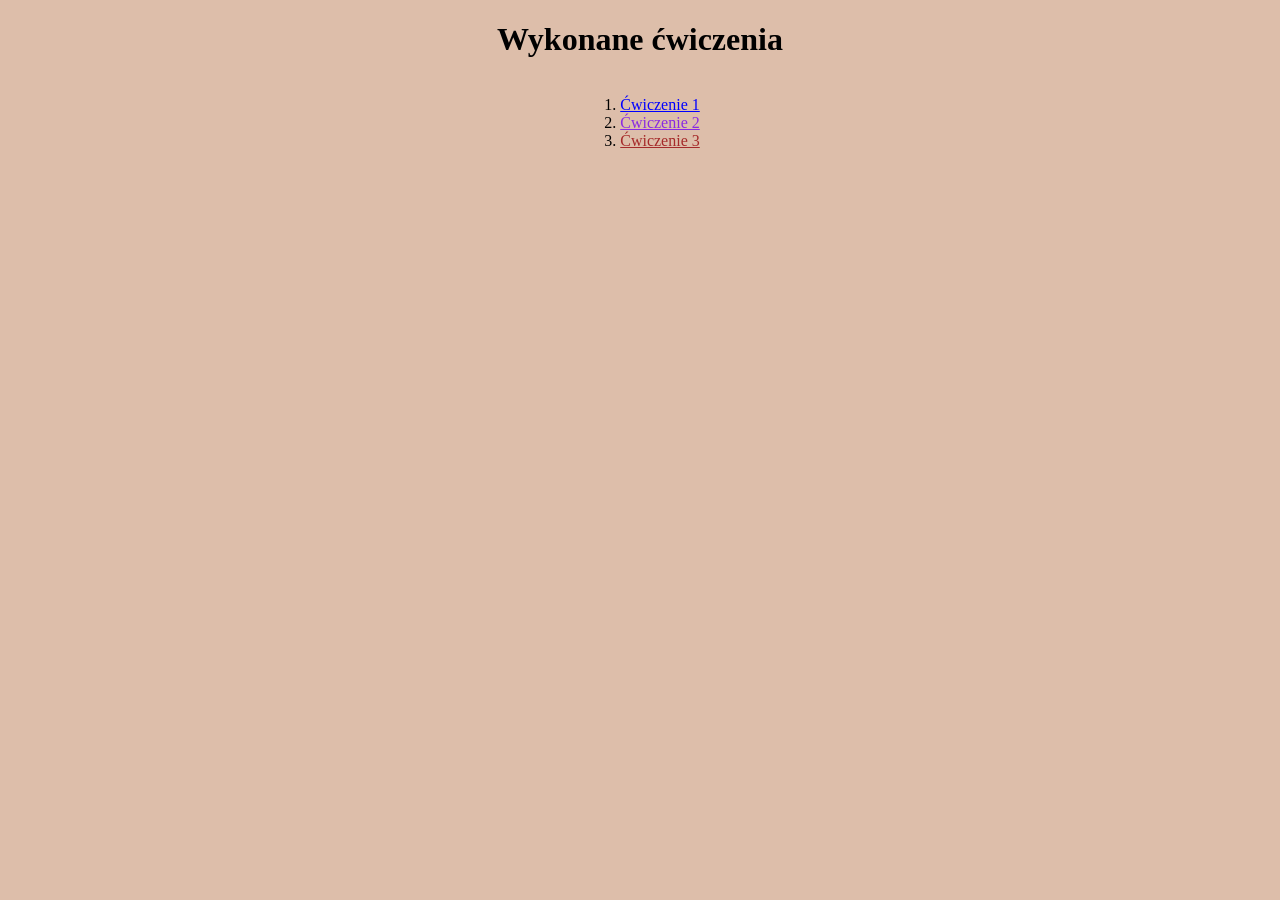
<file: Lab_01/index.html>
<!doctype html>
<html lang="pl">
  <head>
    <meta charset="UTF-8" />
    <meta name="viewport" content="width=device-width, initial-scale=1.0" />
    <title>My Website - Article</title>
    <link rel="stylesheet" href="./style.css" />
  </head>
  <body>
    <main class="main-container">
      <h1>Wykonane ćwiczenia</h1>
      <ol class="nav-list">
        <li><a href="cwiczenie1.html" style="color: blue">Ćwiczenie 1</a></li>
        <li>
          <a href="cwiczenie2.html" style="color: blueviolet">Ćwiczenie 2</a>
        </li>
        <li><a href="cwiczenie3.html" style="color: brown">Ćwiczenie 3</a></li>
      </ol>
    </main>
    <script src="index.js"></script>
  </body>
</html>
</file>
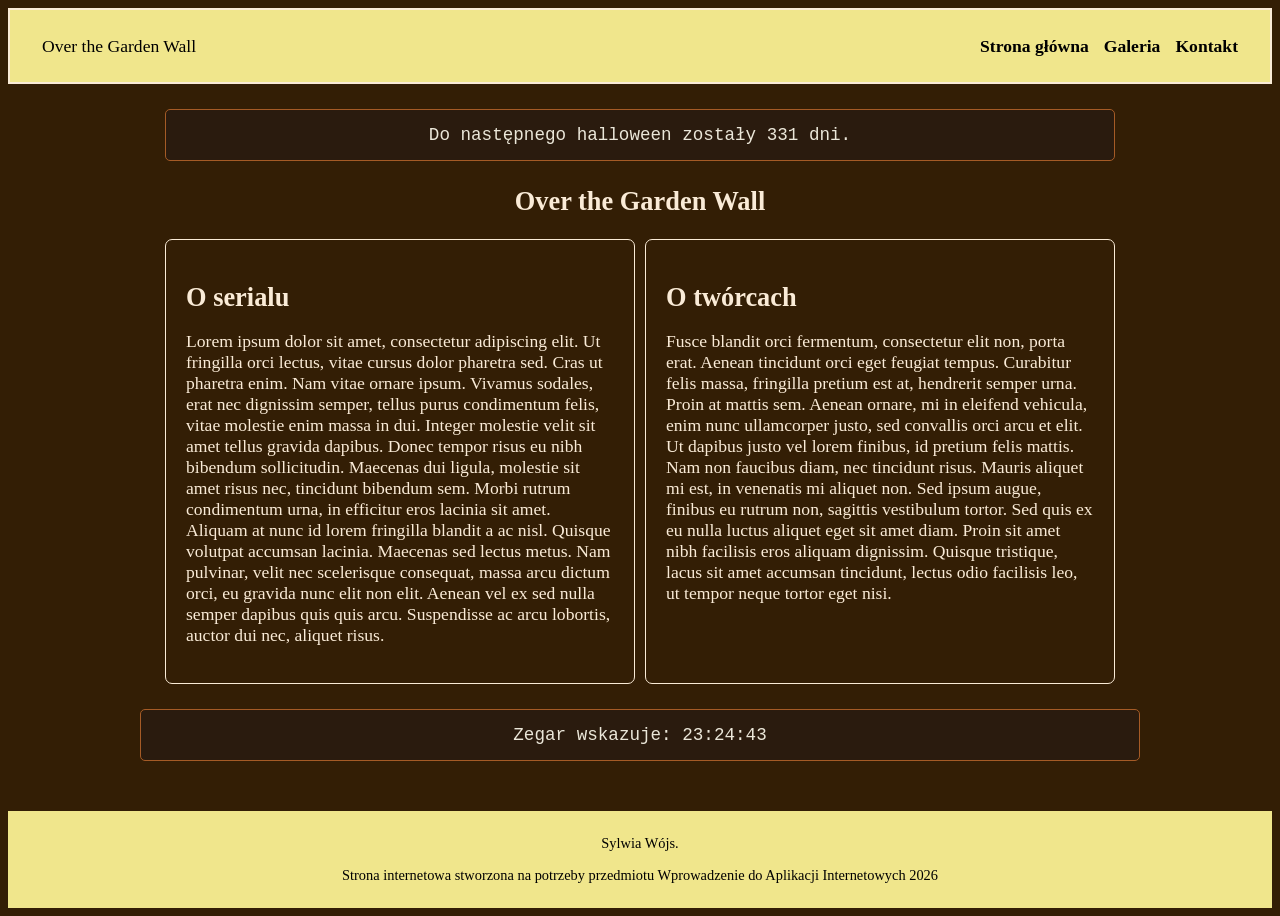
<file: Projekt_01/index.html>
<!doctype html>
<html lang="pl">
  <head>
    <meta charset="UTF-8" />
    <meta name="viewport" content="width=device-width, initial-scale=1.0" />
    <title>Over the Garden Wall Fanpage</title>
    <link rel="stylesheet" href="./style.css" />
  </head>
  <body>
    <header>
      <nav class="navbar">
        <div class="logo">Over the Garden Wall</div>
        <ul class="nav-links">
          <li><a href="index.html">Strona główna</a></li>
          <li><a href="galeria.html">Galeria</a></li>
          <li><a href="kontakt.html">Kontakt</a></li>
        </ul>
      </nav>
    </header>

    <main class="main-container">
      <section class="intro">
        <div class="halloween-counter">
          Do następnego halloween zostały <span id="days-count">...</span> dni.
        </div>

        <h1>Over the Garden Wall</h1>
        <div class="intro-grid">
          <div class="intro-card">
            <h2>O serialu</h2>
            <p>
              Lorem ipsum dolor sit amet, consectetur adipiscing elit. Ut
              fringilla orci lectus, vitae cursus dolor pharetra sed. Cras ut
              pharetra enim. Nam vitae ornare ipsum. Vivamus sodales, erat nec
              dignissim semper, tellus purus condimentum felis, vitae molestie
              enim massa in dui. Integer molestie velit sit amet tellus gravida
              dapibus. Donec tempor risus eu nibh bibendum sollicitudin.
              Maecenas dui ligula, molestie sit amet risus nec, tincidunt
              bibendum sem. Morbi rutrum condimentum urna, in efficitur eros
              lacinia sit amet. Aliquam at nunc id lorem fringilla blandit a ac
              nisl. Quisque volutpat accumsan lacinia. Maecenas sed lectus
              metus. Nam pulvinar, velit nec scelerisque consequat, massa arcu
              dictum orci, eu gravida nunc elit non elit. Aenean vel ex sed
              nulla semper dapibus quis quis arcu. Suspendisse ac arcu lobortis,
              auctor dui nec, aliquet risus.
            </p>
          </div>
          <div class="intro-card">
            <h2>O twórcach</h2>
            <p>
              Fusce blandit orci fermentum, consectetur elit non, porta erat.
              Aenean tincidunt orci eget feugiat tempus. Curabitur felis massa,
              fringilla pretium est at, hendrerit semper urna. Proin at mattis
              sem. Aenean ornare, mi in eleifend vehicula, enim nunc ullamcorper
              justo, sed convallis orci arcu et elit. Ut dapibus justo vel lorem
              finibus, id pretium felis mattis. Nam non faucibus diam, nec
              tincidunt risus. Mauris aliquet mi est, in venenatis mi aliquet
              non. Sed ipsum augue, finibus eu rutrum non, sagittis vestibulum
              tortor. Sed quis ex eu nulla luctus aliquet eget sit amet diam.
              Proin sit amet nibh facilisis eros aliquam dignissim. Quisque
              tristique, lacus sit amet accumsan tincidunt, lectus odio
              facilisis leo, ut tempor neque tortor eget nisi.
            </p>
          </div>
        </div>
      </section>
      <div class="clock">
        Zegar wskazuje: <span id="live-clock">00:00:00</span>
      </div>
    </main>
    <footer>
      <p>Sylwia Wójs.</p>
      <p>
        Strona internetowa stworzona na potrzeby przedmiotu Wprowadzenie do
        Aplikacji Internetowych 2026
      </p>
    </footer>
    <script src="index.js"></script>
  </body>
</html>
</file>
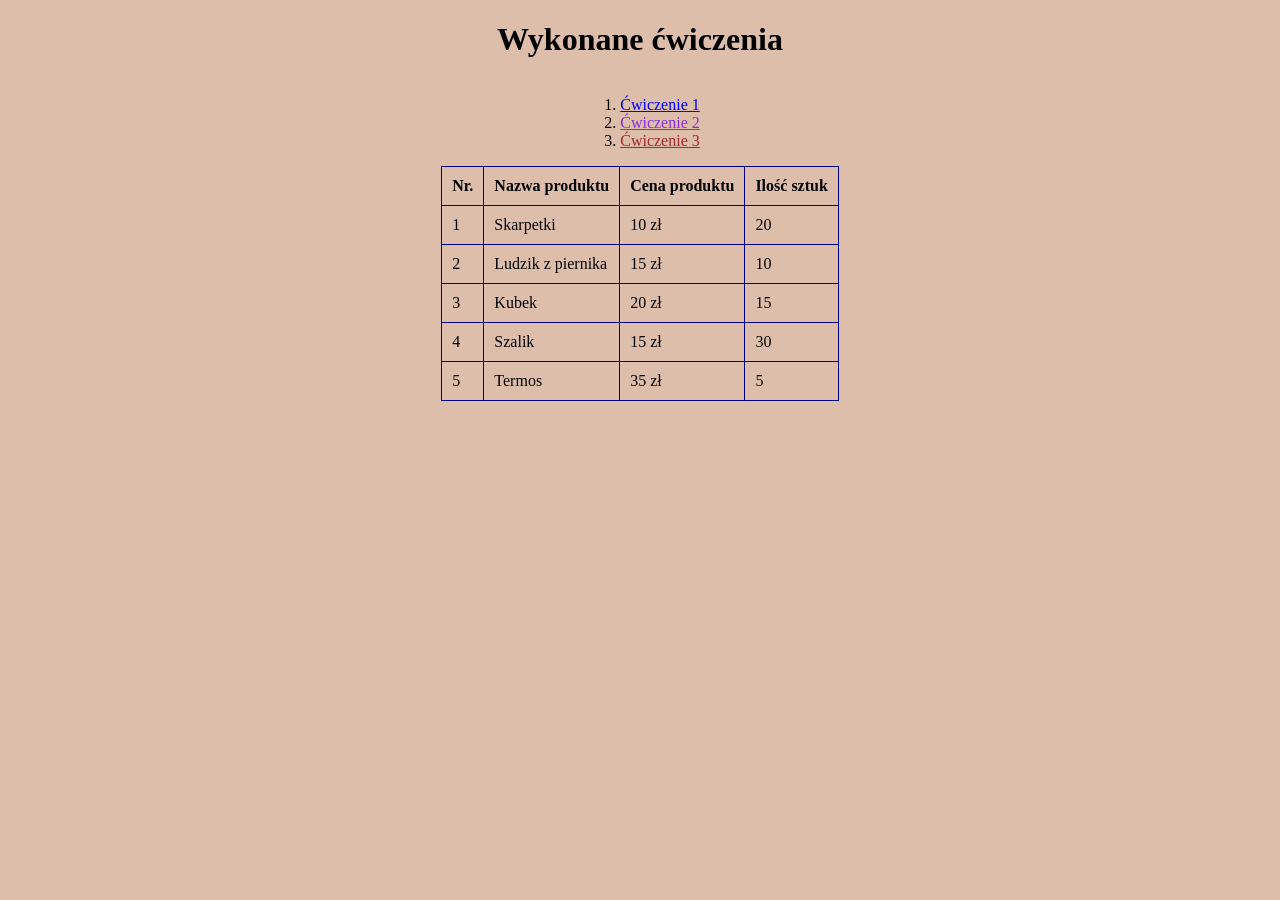
<file: Lab_01/cwiczenie2.html>
<!doctype html>
<html lang="pl">
  <head>
    <meta charset="UTF-8" />
    <meta name="viewport" content="width=device-width, initial-scale=1.0" />
    <title>My Website - Article</title>
    <link rel="stylesheet" href="./style.css" />
  </head>
  <body>
    <main class="main-container">
      <h1>Wykonane ćwiczenia</h1>
      <ol class="nav-list">
        <li><a href="cwiczenie1.html" style="color: blue">Ćwiczenie 1</a></li>
        <li>
          <a href="cwiczenie2.html" style="color: blueviolet">Ćwiczenie 2</a>
        </li>
        <li><a href="cwiczenie3.html" style="color: brown">Ćwiczenie 3</a></li>
      </ol>
      <table id="cwiczenie2table">
        <thead>
          <tr>
            <th>Nr.</th>
            <th>Nazwa produktu</th>
            <th>Cena produktu</th>
            <th>Ilość sztuk</th>
          </tr>
        </thead>
        <tbody>
          <tr>
            <td>1</td>
            <td>Skarpetki</td>
            <td>10 zł</td>
            <td>20</td>
          </tr>
          <tr>
            <td>2</td>
            <td>Ludzik z piernika</td>
            <td>15 zł</td>
            <td>10</td>
          </tr>
          <tr>
            <td>3</td>
            <td>Kubek</td>
            <td>20 zł</td>
            <td>15</td>
          </tr>
          <tr>
            <td>4</td>
            <td>Szalik</td>
            <td>15 zł</td>
            <td>30</td>
          </tr>
          <tr>
            <td>5</td>
            <td>Termos</td>
            <td>35 zł</td>
            <td>5</td>
          </tr>
        </tbody>
      </table>
    </main>
    <script src="index.js"></script>
  </body>
</html>
</file>
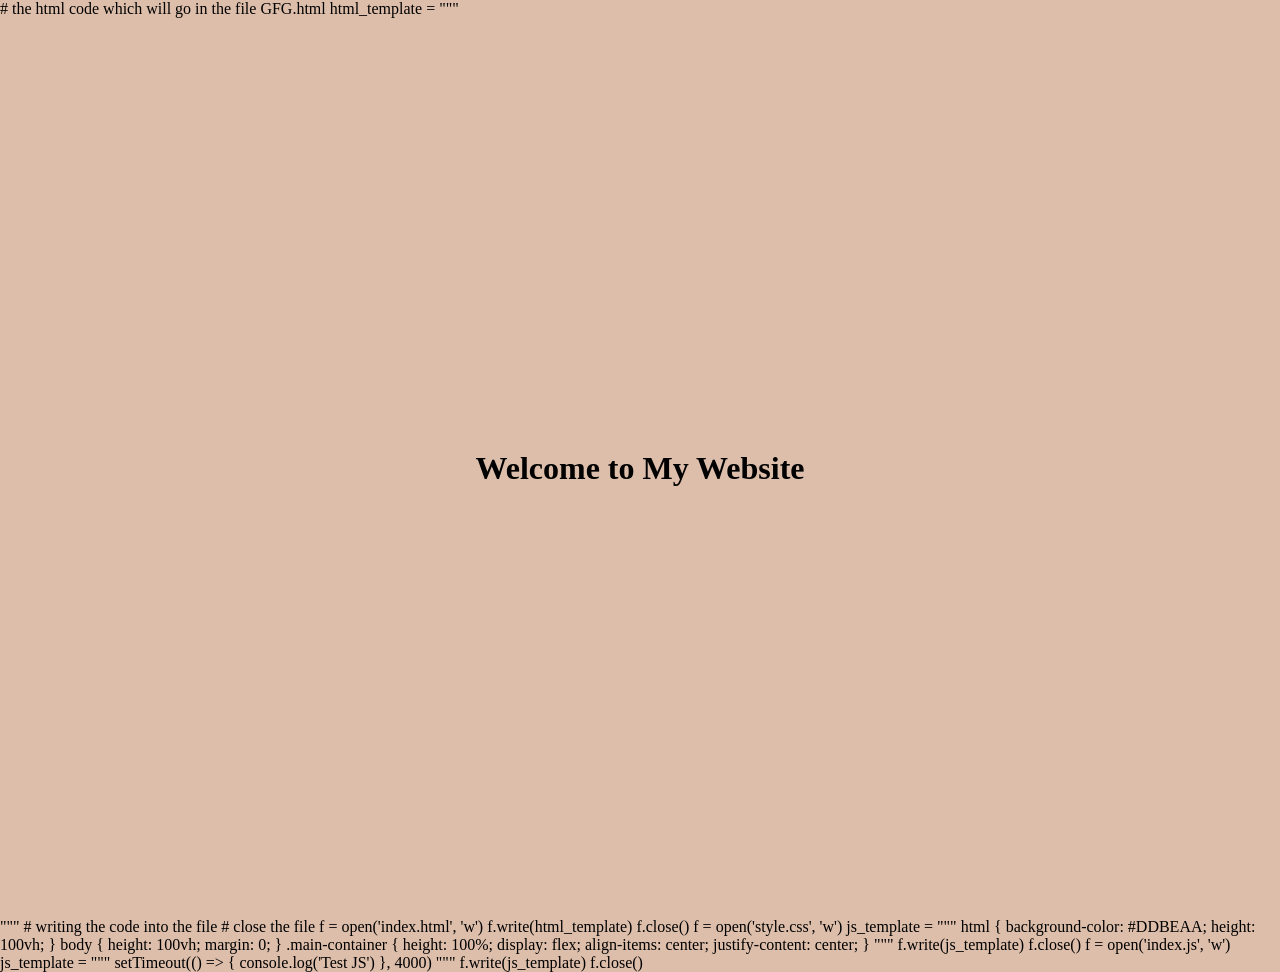
<file: Lab_01/GFG.html>
# the html code which will go in the file GFG.html html_template = """
<!doctype html>
<html lang="pl">
  <head>
    <meta charset="UTF-8" />
    <meta name="viewport" content="width=device-width, initial-scale=1.0" />
    <title>My Website</title>
    <link rel="stylesheet" href="./style.css" />
  </head>
  <body>
    <main class="main-container">
      <h1>Welcome to My Website</h1>
    </main>
    <script src="index.js"></script>
  </body>
</html>
""" # writing the code into the file # close the file f = open('index.html',
'w') f.write(html_template) f.close() f = open('style.css', 'w') js_template =
""" html { background-color: #DDBEAA; height: 100vh; } body { height: 100vh;
margin: 0; } .main-container { height: 100%; display: flex; align-items: center;
justify-content: center; } """ f.write(js_template) f.close() f =
open('index.js', 'w') js_template = """ setTimeout(() => { console.log('Test
JS') }, 4000) """ f.write(js_template) f.close()
</file>
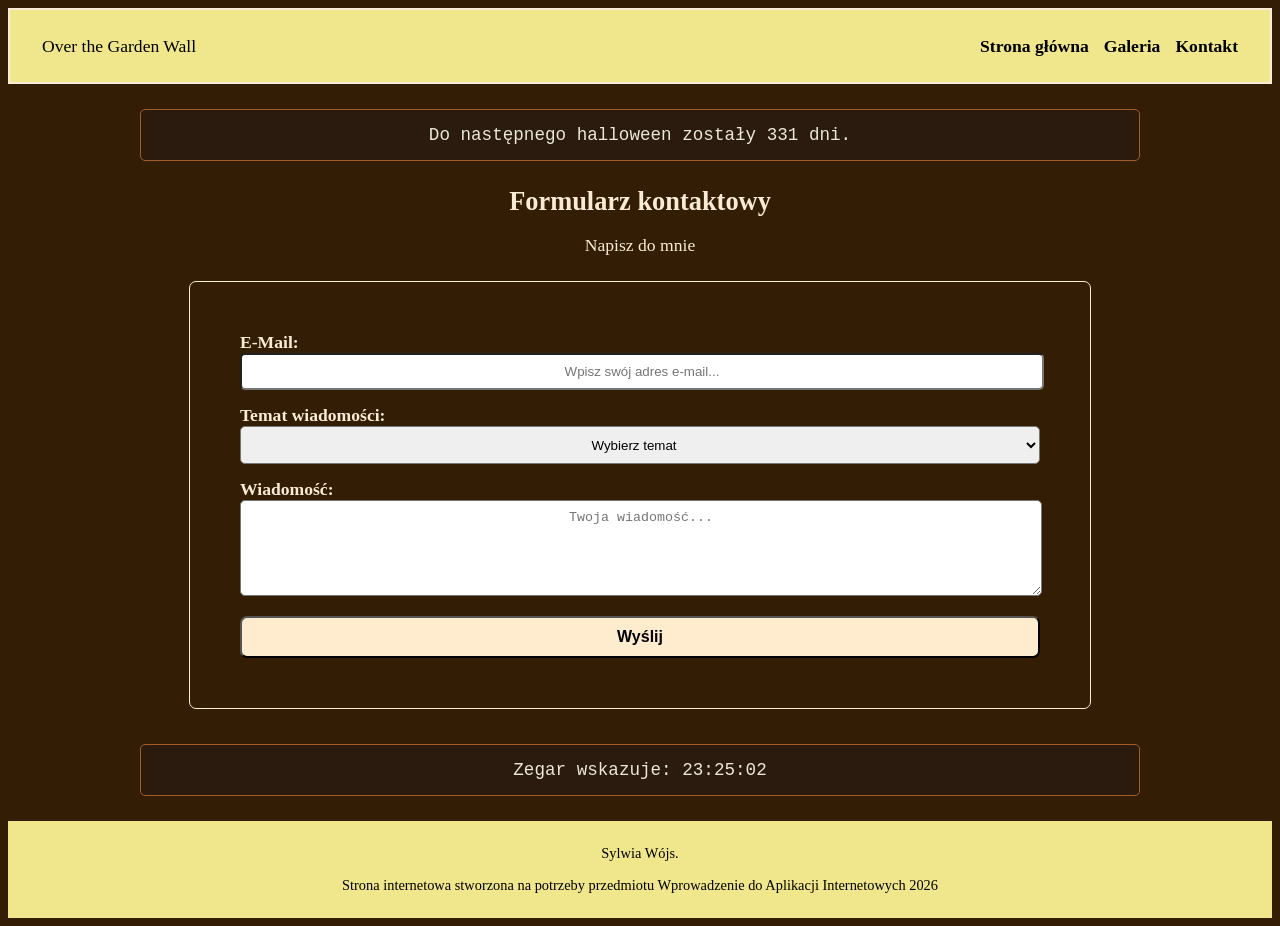
<file: Projekt_01/kontakt.html>
<!doctype html>
<html lang="pl">
  <head>
    <meta charset="UTF-8" />
    <meta name="viewport" content="width=device-width, initial-scale=1.0" />
    <title>Kontakt</title>
    <link rel="stylesheet" href="./style.css" />
  </head>
  <body>
    <header>
      <nav class="navbar">
        <div class="logo">Over the Garden Wall</div>
        <ul class="nav-links">
          <li><a href="index.html">Strona główna</a></li>
          <li><a href="galeria.html">Galeria</a></li>
          <li><a href="kontakt.html">Kontakt</a></li>
        </ul>
      </nav>
    </header>

    <main class="main-container">
      <section class="contact-section">
        <div class="halloween-counter">
          Do następnego halloween zostały <span id="days-count">...</span> dni.
        </div>
        <h1>Formularz kontaktowy</h1>
        <p>Napisz do mnie</p>

        <form class="styled-form">
          <div class="form-group">
            <label for="email">E-Mail:</label>
            <input
              type="email"
              id="email"
              name="email"
              placeholder="Wpisz swój adres e-mail..."
              required
            />
          </div>

          <div class="form-group">
            <label for="subject">Temat wiadomości:</label>
            <select id="subject" name="subject" required>
              <option value="">Wybierz temat</option>
              <option value="serial">informacje o serialu</option>
              <option value="galeria">pytanie o galerię</option>
              <option value="inne">inne</option>
            </select>
          </div>

          <div class="form-group">
            <label for="message">Wiadomość:</label>
            <textarea
              id="message"
              name="message"
              rows="5"
              placeholder="Twoja wiadomość..."
              required
            ></textarea>
          </div>

          <button type="submit" class="submit-btn">Wyślij</button>
        </form>
      </section>
      <div class="clock">
        Zegar wskazuje: <span id="live-clock">00:00:00</span>
      </div>
    </main>
    <footer>
      <p>Sylwia Wójs.</p>
      <p>
        Strona internetowa stworzona na potrzeby przedmiotu Wprowadzenie do
        Aplikacji Internetowych 2026
      </p>
    </footer>
    <script src="index.js"></script>
  </body>
</html>
</file>
<file: Lab_01/style.css>
html {
  background-color: #ddbeaa;
  height: 100vh;
}

body {
  margin: 0;
}

.main-container {
  height: 100%;
  display: flex;
  align-items: center;
  justify-content: center;
  flex-direction: column;
}

#cwiczenie1article {
  display: flex;
  align-items: center;
  justify-content: center;
  flex-direction: column;
  text-align: center;
}

#cwiczenie1photo {
  width: 50%;
}

#cwiczenie2table {
  border-collapse: collapse;
}

td,
th,
tr {
  border: 0.1em solid navy;
  padding: 10px;
}

#squarebox {
  display: grid;
  grid-template-columns: repeat(3, 100px);
  gap: 10px;
}

#squarebox > *:nth-child(3) {
  grid-column: 1;
  grid-row: 2;
}

#squarebox > *:nth-child(4) {
  grid-column: 2;
  grid-row: 2;
}

#squarebox > *:nth-child(5) {
  grid-column: 3;
  grid-row: 2;
}

.square {
  width: 100px;
  height: 100px;
}
</file>
<file: Projekt_01/style.css>
:root {
  background-color: #331e05;
}

.logo {
  color: black;
}

body {
  font-family: "Papyrus";
  color: antiquewhite;
  min-height: 100vh;
  display: flex;
  flex-direction: column;
  font-size: 1.1rem;
}

.navbar {
  background-color: khaki;
  display: flex;
  justify-content: space-between;
  align-items: center;
  padding: 0.5rem 2rem;
  border: 2px solid;
}

.nav-links {
  list-style: none;
  display: flex;
  gap: 15px;
  padding: 0;
}

.nav-links a {
  text-decoration: none;
  font-weight: bold;
  color: black;
}

.nav-links a:hover {
  color: saddlebrown;
}

.main-container {
  flex: 1;
  max-width: 1000px;
  margin: 0 auto;
  width: 100%;
}

.intro {
  width: 95%;
  margin: 0 auto;
}

.intro h1 {
  text-align: center;
}

.intro-grid {
  display: grid;
  grid-template-columns: repeat(auto-fit, minmax(260px, 1fr));
  gap: 10px;
  margin-bottom: 15px;
}

.intro-card {
  padding: 20px;
  border-radius: 7px;
  border: 1px solid;
}

.intro-card h2 {
  margin-bottom: 10px;
}

.styled-form {
  border-radius: 7px;
  border: 1px solid;
  padding: 50px;
  max-width: 800px;
  margin: 0 auto;
  margin-bottom: 2em;
}

.form-group {
  margin-bottom: 15px;
}

.form-group label {
  font-weight: bold;
}

.form-group input,
.form-group select,
.form-group textarea,
#subject {
  width: 100%;
  border-radius: 5px;
  padding: 0.7em 0;
  text-align: center;
}

.submit-btn {
  background-color: blanchedalmond;
  padding: 10px;
  border-radius: 7px;
  font-weight: bold;
  width: 100%;
  font-size: 1rem;
}

.gallery-section h1,
.contact-section h1 {
  margin-bottom: 5px;
  text-align: center;
}

.gallery-section p,
.contact-section p {
  text-align: center;
  margin-bottom: 25px;
}

.image-gallery {
  display: flex;
  flex-wrap: wrap;
  gap: 15px;
  justify-content: center;
  margin-bottom: 35px;
}

.gallery-item {
  border-radius: 7px;
  overflow: hidden;
  width: 260px;
  text-align: center;
  padding-bottom: 10px;
}

.gallery-item img {
  width: 100%;
  height: 160px;
  margin-bottom: 5px;
}

.video-container {
  max-width: 600px;
  margin: 0 auto;
  margin-bottom: 2em;
  padding: 15px;
  border-radius: 7px;
  border: 1px solid;
}

.video-container h2 {
  margin-bottom: 10px;
  font-size: 1.2rem;
  text-align: center;
}

#trailer {
  width: 100%;
}

footer {
  background-color: khaki;
  color: black;
  text-align: center;
  padding: 10px;
  font-size: 0.9rem;
}

.halloween-counter,
.clock {
  margin: 25px 0;
  padding: 15px;
  background-color: #2a1b0e;
  border: 1.5px solid #a55b26;
  border-radius: 5px;
  text-align: center;
  color: #ebe7d9;
  font-family: monospace;
}

@media (max-width: 765px) {
  .navbar {
    flex-direction: column;
    gap: 10px;
  }
  .hero h1 {
    font-size: 2rem;
  }
  .main-container {
    width: 90%;
  }
}

@media (max-width: 400px) {
  .navbar {
    padding: 0.5em;
  }
}
</file>
